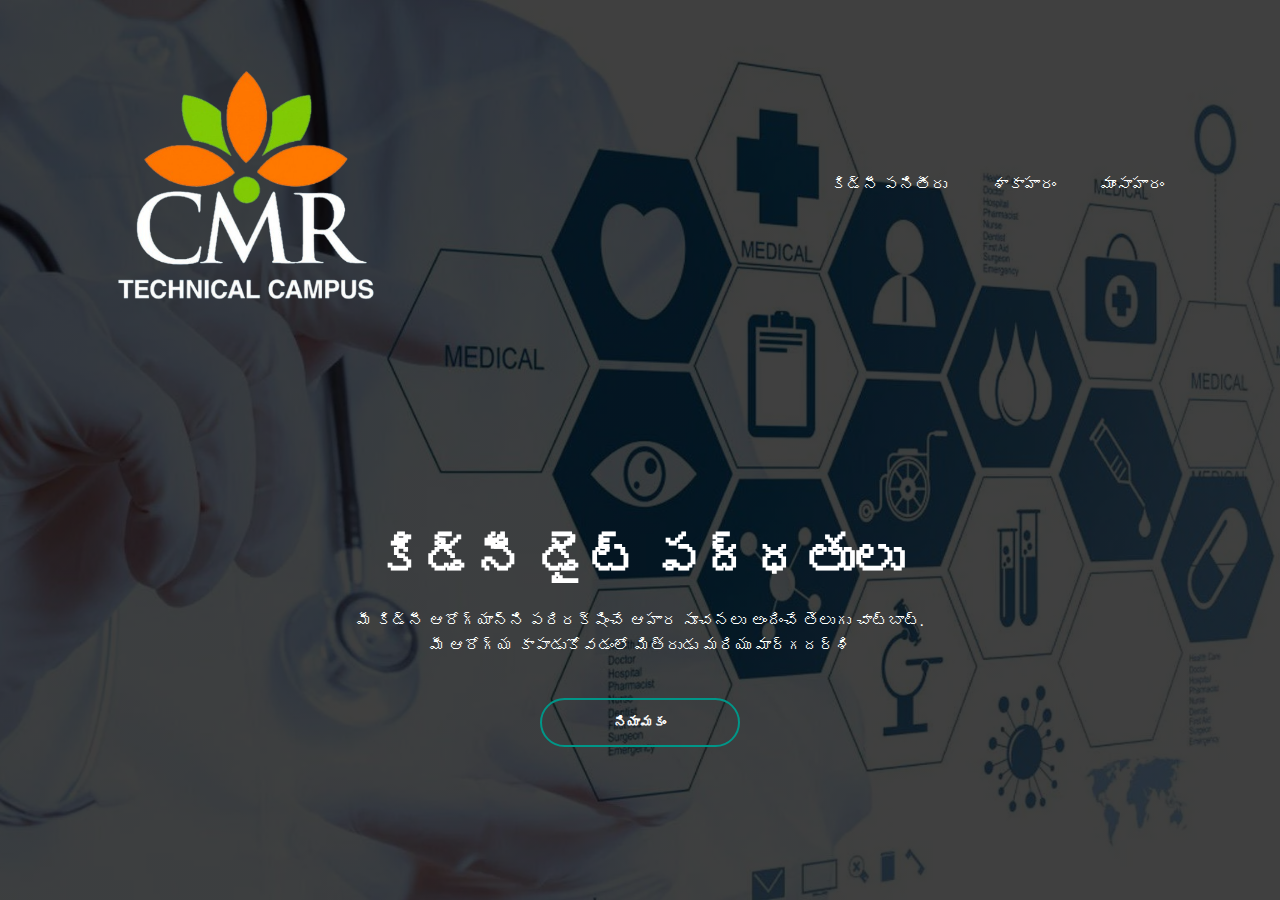
<file: index.html>
<!DOCTYPE html>
<html lang="te">
<head>
    <meta charset="UTF-8">
    <meta name="viewport" content="width=device-width, initial-scale=1.0">
    <title>Kidney Diet Telugu Chatbot</title>
    <link rel="stylesheet" href="styles.css">
    <script src="script.js" defer></script>
</head>
<body>
    <div class="banner">
        <div class="navbar">
            <img src="logo.png" class="logo">
        <ul>
            <li><a href="kf.html">కిడ్నీ పనితీరు</a></li>
            <li><a href="vegetarian.html">శాకాహారం</a></li>
            <li><a href="non-vegetarian.html">మాంసాహారం</a></li>
        </ul>
    </div>
    <div class="content">
        <h1>కిడ్నీ డైట్ పద్ధతులు</h1>
        <p>మీ కిడ్నీ ఆరోగ్యాన్ని పరిరక్షించే ఆహార సూచనలు అందించే తెలుగు చాట్‌బాట్. 
            <br>మీ ఆరోగ్య కాపాడుకోవడంలో మిత్రుడు మరియు మార్గదర్శి</p>
            <div>
                <button id="appointmentButton">
                    <span></span>
                    <div class="content">నియామకం</div>
                </button>
    </div>
    </div>
</body>
</html>
</file>
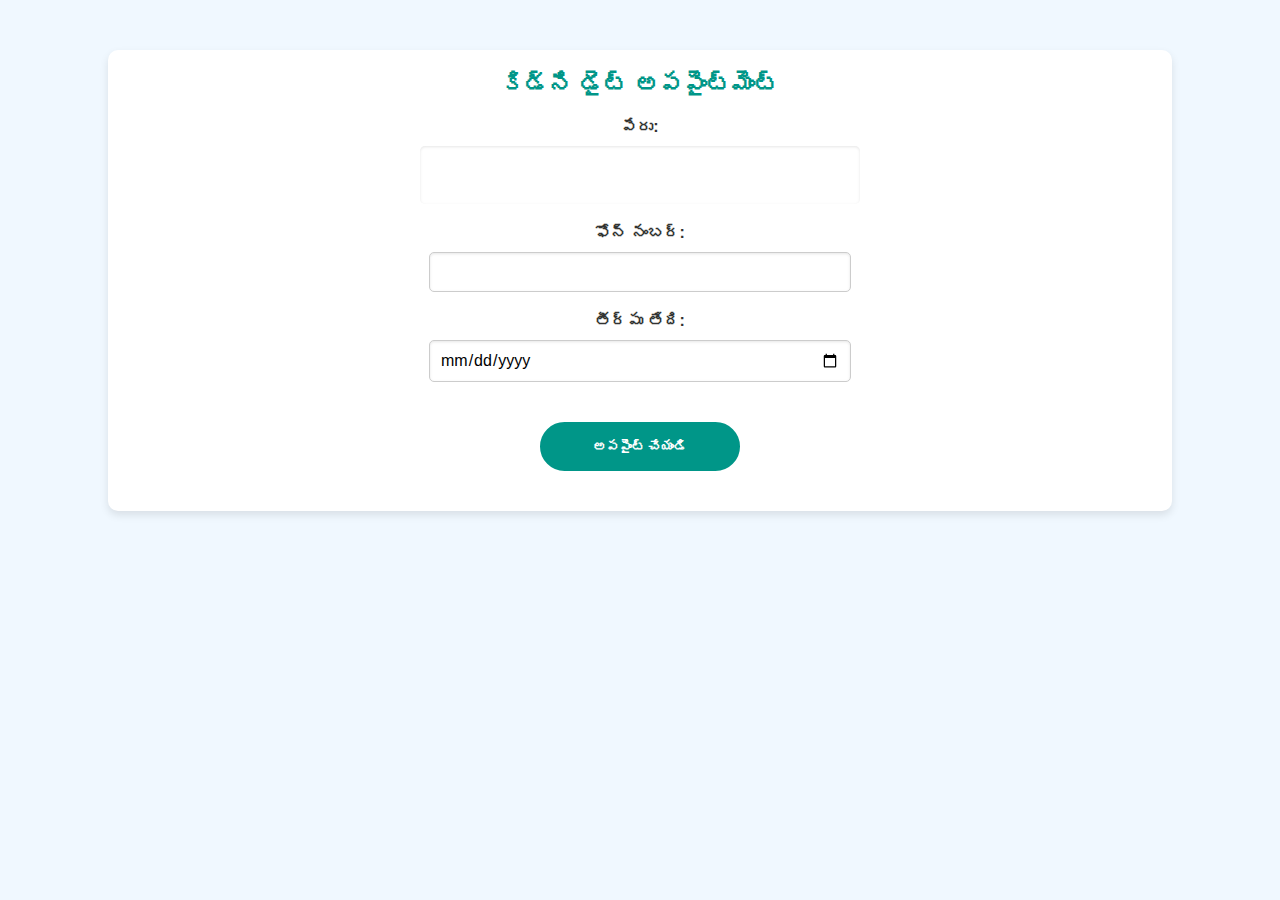
<file: app.html>
<!DOCTYPE html>
<html lang="te">
<head>
    <meta charset="UTF-8">
    <meta name="viewport" content="width=device-width, initial-scale=1.0">
    <title>కిడ్ని డైట్ అపపైంట్మెంట్</title>
    <link rel="stylesheet" href="styles.css">
    <script src="script.js" defer></script>
</head>
<body>
    <div class="container">
        <h2>కిడ్ని డైట్ అపపైంట్మెంట్</h2>
        <form>
            <label for="name">పేరు:</label>
            <input type="text" id="name" name="name" required>
            <label for="phone">ఫోన్ నంబర్:</label>
            <input type="tel" id="phone" name="phone" required>
            <label for="date">తీర్పు తేది:</label>
            <input type="date" id="date" name="date" required>
            <button class="custom-button" type="submit">అపపైంట్ చేయండి</button>
        </form>
    </div>
</body>
</html>
</file>
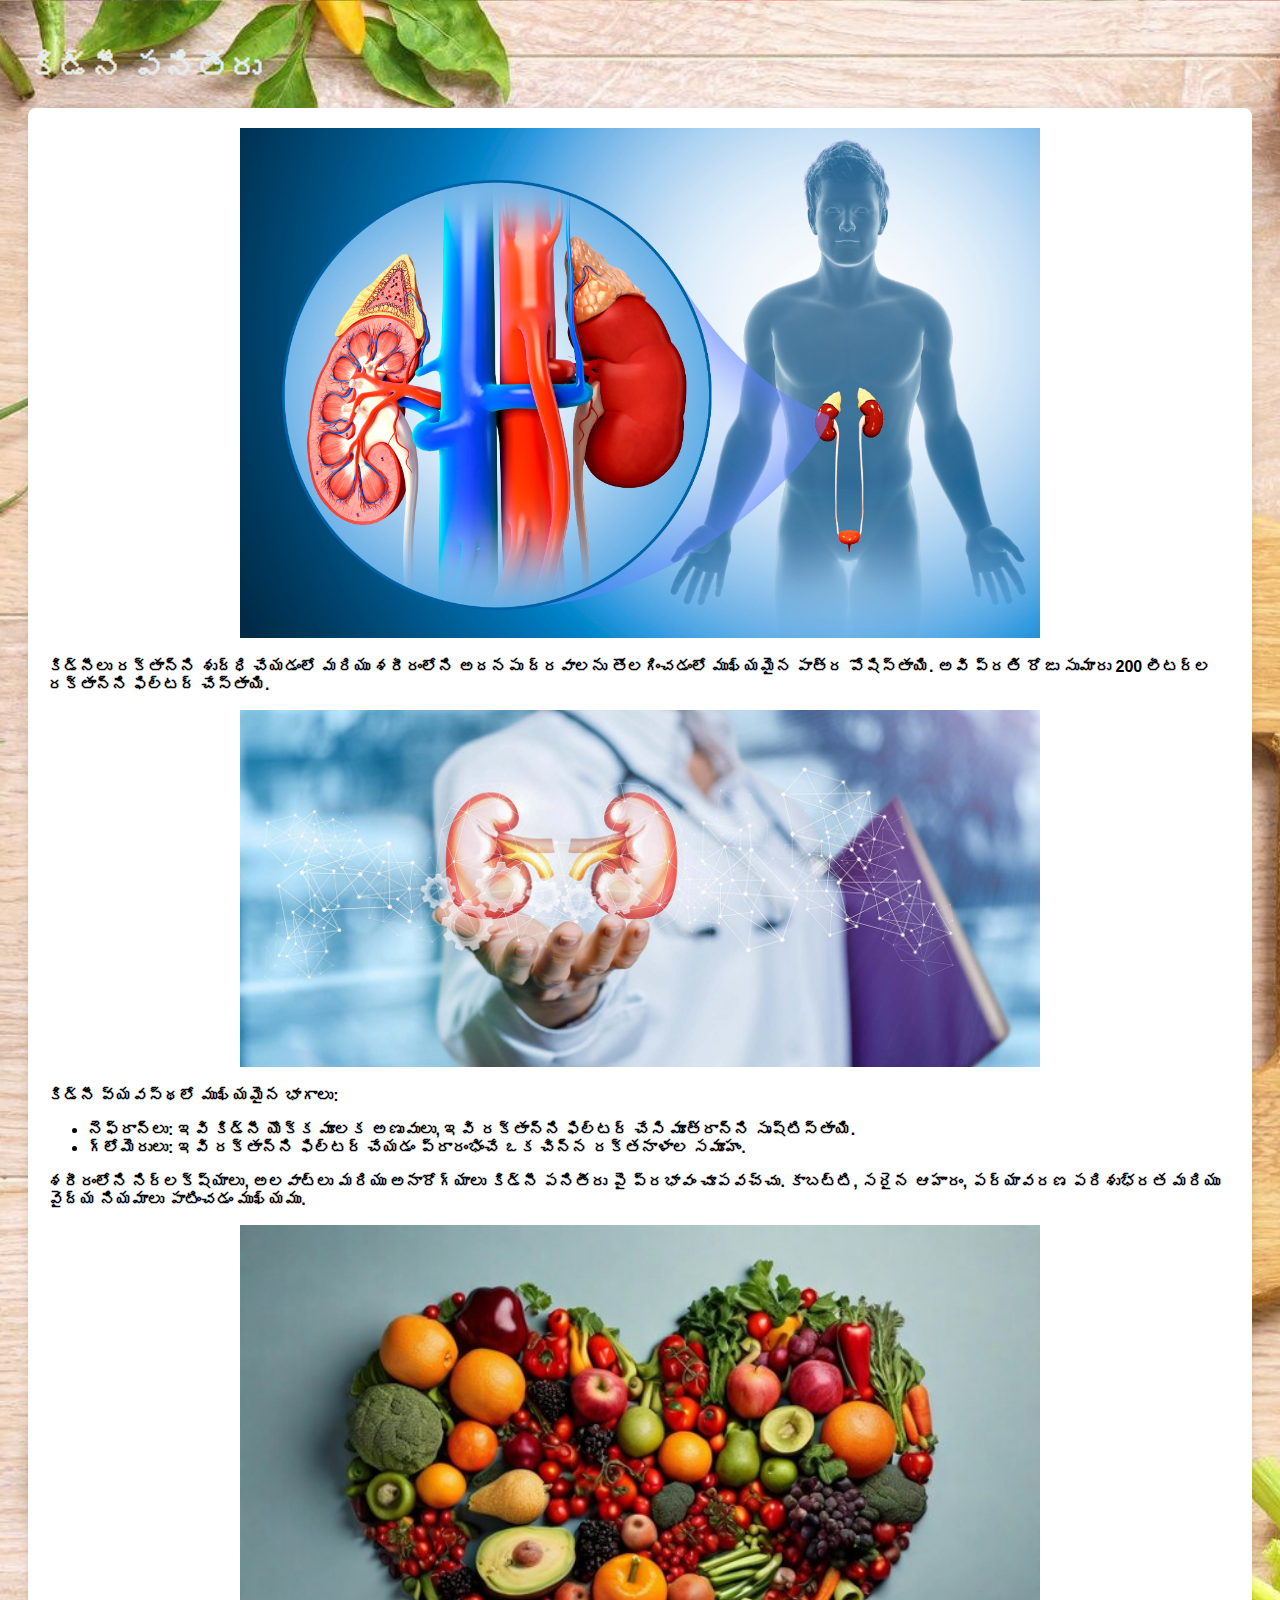
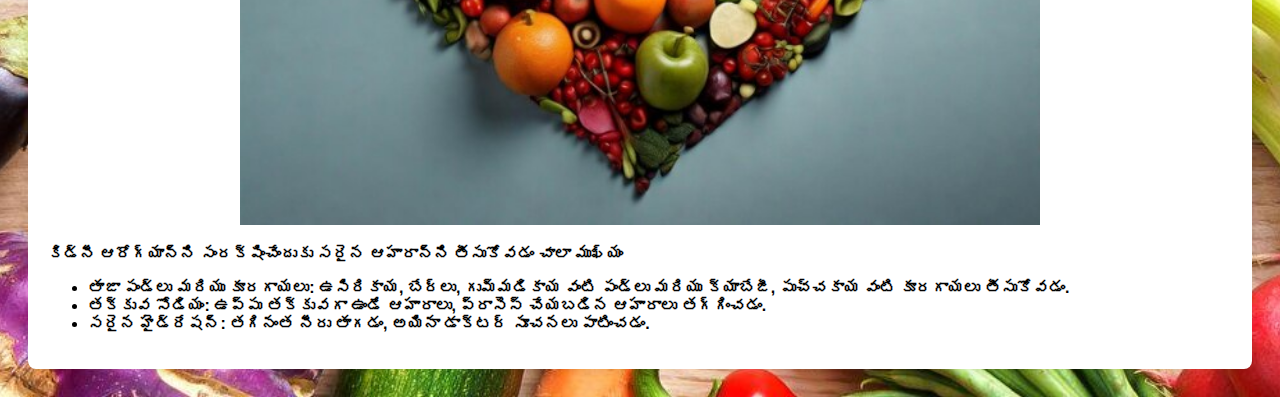
<file: kf.html>
<!DOCTYPE html>
<html lang="te">
<head>
    <meta charset="UTF-8">
    <meta name="viewport" content="width=device-width, initial-scale=1.0">
    <title><strong>కిడ్నీ పనితీరు</strong></title>
    <link rel="stylesheet" href="kf.css">
</head>
<body>
    <h1><strong>కిడ్నీ పనితీరు</strong></h1>
    <div class="content">
        <img src="kf.jpg" alt="Kidney Function">
        <p><strong>కిడ్నీలు రక్తాన్ని శుద్ధి చేయడంలో మరియు శరీరంలోని అదనపు ద్రవాలను తొలగించడంలో ముఖ్యమైన పాత్ర పోషిస్తాయి. అవి ప్రతి రోజు సుమారు 200 లీటర్ల రక్తాన్ని ఫిల్టర్ చేస్తాయి.</strong></p>
        <img src="kf1.jpg" alt="Kidney Diagram">
        <p><strong>కిడ్నీ వ్యవస్థలో ముఖ్యమైన భాగాలు:</strong></p>
        <ul class="subpoints" style="display: block;">
            <li><strong>నెఫ్రాన్లు: ఇవి కిడ్నీ యొక్క మూలక అణువులు, ఇవి రక్తాన్ని ఫిల్టర్ చేసి మూత్రాన్ని సృష్టిస్తాయి.</strong></li>
            <li><strong>గ్లోమెరులు: ఇవి రక్తాన్ని ఫిల్టర్ చేయడం ప్రారంభించే ఒక చిన్న రక్తనాళాల సమూహం.</strong></li>
        </ul>
        <p><strong>శరీరంలోని నిర్లక్ష్యాలు, అలవాట్లు మరియు అనారోగ్యాలు కిడ్నీ పనితీరు పై ప్రభావం చూపవచ్చు. కాబట్టి, సరైన ఆహారం, పర్యావరణ పరిశుభ్రత మరియు వైద్య నియమాలు పాటించడం ముఖ్యము.</strong></p>
        <img src="kf3.jpg" alt="Kidney">
        <p><strong>కిడ్నీ ఆరోగ్యాన్ని సంరక్షించేందుకు సరైన ఆహారాన్ని తీసుకోవడం చాలా ముఖ్యం</strong></p>
        <ul class="subpoints" style="display: block;">
            <li><strong>తాజా పండ్లు మరియు కూరగాయలు: ఉసిరికాయ, బేర్లు, గుమ్మడికాయ వంటి పండ్లు మరియు క్యాబేజీ, పుచ్చకాయ వంటి కూరగాయలు తీసుకోవడం.</strong></li>
            <li><strong>తక్కువ సోడియం: ఉప్పు తక్కువగా ఉండే ఆహారాలు, ప్రాసెస్ చేయబడిన ఆహారాలు తగ్గించడం.</strong></li>
            <li><strong>సరైన హైడ్రేషన్: తగినంత నీరు తాగడం, అయినా డాక్టర్ సూచనలు పాటించడం.</strong></li>
        </ul>
    </div>
</body>
</html>
</file>
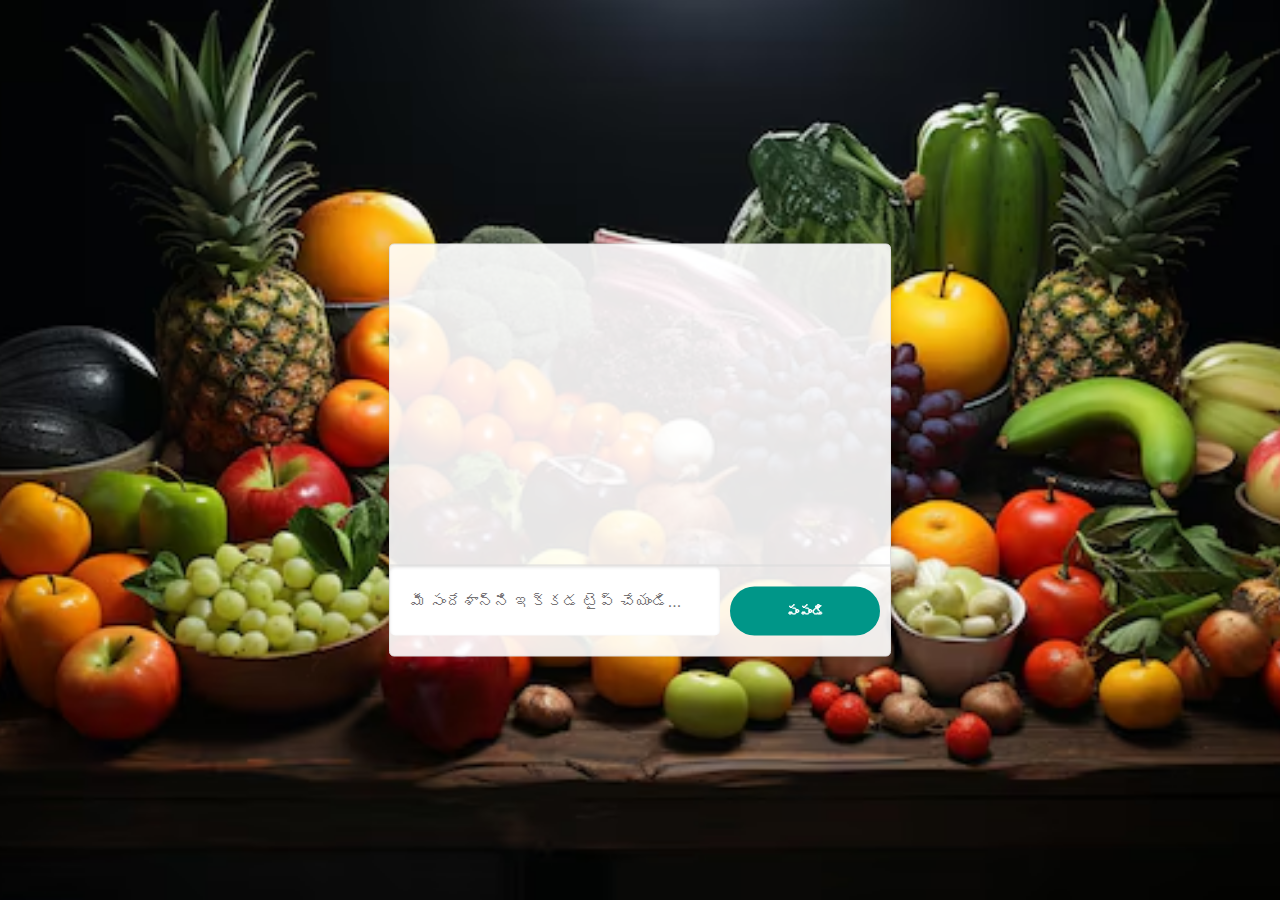
<file: non-vegetarian.html>
<!DOCTYPE html>
<html lang="te">
<head>
    <meta charset="UTF-8">
    <meta name="viewport" content="width=device-width, initial-scale=1.0">
    <title>Non-Vegetarian Kidney Diet Chatbot</title>
    <link rel="stylesheet" href="styles.css">
</head>
<body>
    <div class="slideshow-container">
        <img src="s1.jpg" class="active">
        <img src="s2.jpg"class="active">>
        <img src="s3.jpg"class="active">>
        <img src="s4.jpg"class="active">>
    </div>
    <div class="chat-container">
        <div class="chat-box" id="chat-box"></div>
        <div class="input-container">
            <input type="text" id="user-input" placeholder="మీ సందేశాన్ని ఇక్కడ టైప్ చేయండి...">
            <button class="sendMessage" onclick="sendMessage()">పంపండి</button>
        </div>
    </div>
    <script src="nonvegdiet.js"></script>
    <script src="slide.js"></script>
</body>
</html>
</file>
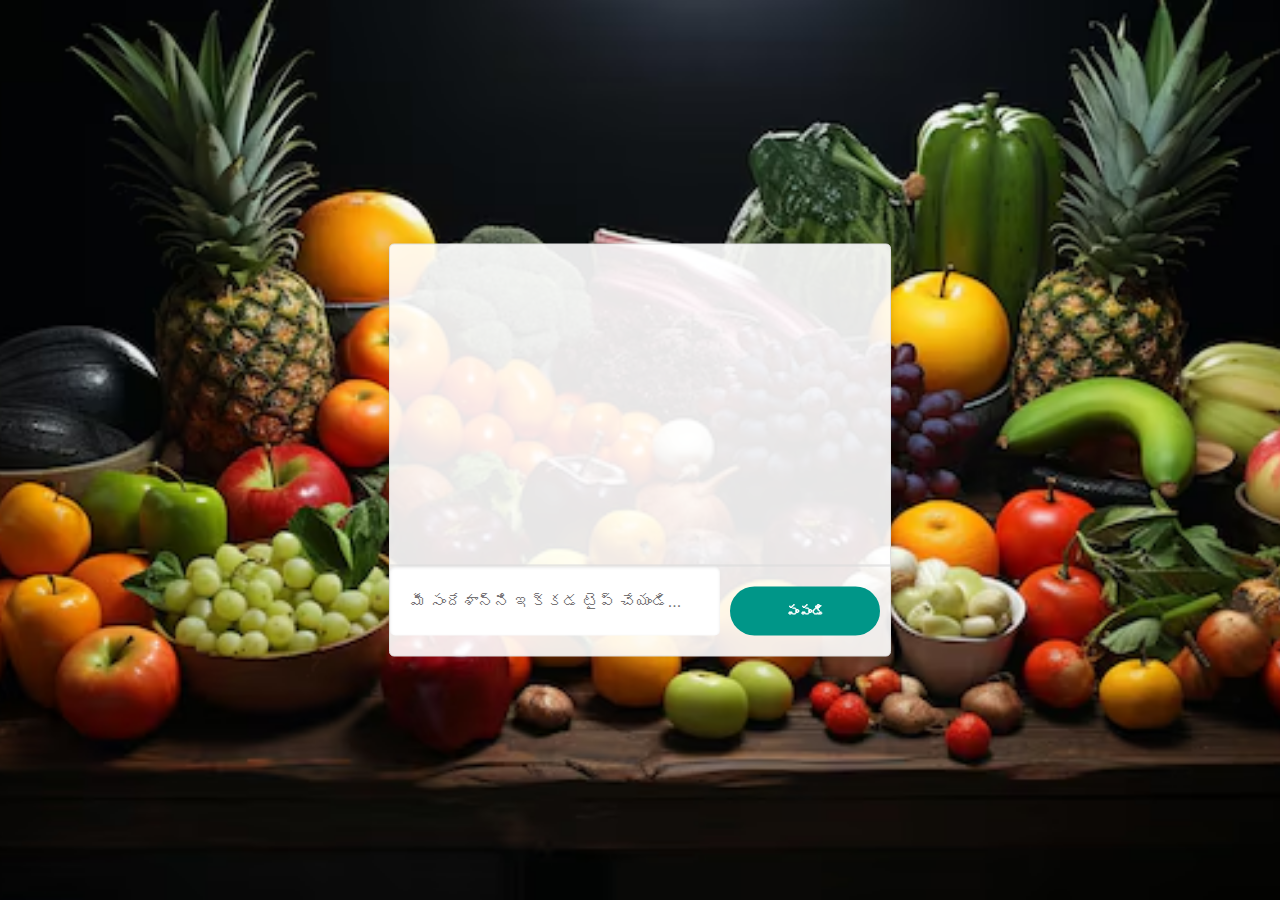
<file: vegetarian.html>
<!DOCTYPE html>
<html lang="te">
<head>
    <meta charset="UTF-8">
    <meta name="viewport" content="width=device-width, initial-scale=1.0">
    <title>Vegetarian Kidney Diet Chatbot</title>
    <link rel="stylesheet" href="styles.css">
</head>
<body>
    <div class="slideshow-container">
        <img src="s1.jpg" class="active">
        <img src="s2.jpg" class="active">
        <img src="s3.jpg" class="active">
        <img src="s4.jpg" class="active">
    </div>
    <div class="chat-container">
        <div class="chat-box" id="chat-box"></div>
        <div class="input-container">
            <input type="text" id="user-input" placeholder="మీ సందేశాన్ని ఇక్కడ టైప్ చేయండి...">
            <button class="sendMessage" onclick="sendMessage()">పంపండి</button>
           
        </div>
    </div>
    <script src="vegdiet.js"></script>
    <script src="slide.js"></script>
</body>
</html>
</file>
<file: styles.css>
*{
    margin: 0;
    padding: 0;
    font-family: sans-serif;
}
.banner{
    width:100%;
    height: 100vh;
    background-image: linear-gradient(rgba(0,0,0,0.75),rgba(0,0,0,0.75)),url(img4.jpg);
    background-size: cover;
    background-position: center;
}
.navbar{
    width:85%;
    margin:auto;
    padding: 35px 0;
    display:flex;
    align-items: center;
    justify-content: space-between;
}
.logo{
    width: 300px;
    cursor: pointer;
}
.navbar ul li{
    list-style: none;
    display: inline-block;
    margin: 0 20px;
    position: relative;
}
.navbar ul li a{
    text-decoration: none;
    color:#fff;
}
.navbar ul li::after{
    content: '';
    height: 3px;
    width: 0;
    background: #009688;
    position: absolute;
    left: 0;
    bottom: -10px;
    transition: 0.5s;
}
.navbar ul li:hover::after{
    width: 100%;
}
.content{
    width:100%;
    position: absolute;
    top: 50%;
    transform: translate();
    text-align: center;
    color: #fff;
}
.content h1{
    font-size: 50px;
    margin-top: 80px;
}
.content p{
    margin: 20px auto;
    font-weight: 100;
    line-height: 25px;
}
button{
    width: 200px;
    padding: 15px 0;
    text-align: center;
    margin: 20px 10px;
    border-radius: 25px;
    font-weight: bold;
    border: 2px solid #009688;
    background: transparent;
    color: #fff;
    cursor: pointer;
    position: relative;
    overflow: hidden;
}

button span{
    background: #009688;
    height: 100%;
    width: 0;
    border-radius: 25px;
    position: absolute;
    left:0;
    bottom: 0;
    z-index: 1;
    transition: width 0.5s;
}
button:hover span{
    width: 100%;
}
button:hover{
    border: none;
}
button .content {
    position: relative;
    z-index: 2;
}
.chat-container {
    width: 500px;
    background-color: rgba(265, 260, 255, 0.9); /* Semi-transparent background */
    border: 1px solid #ddd;
    border-radius: 5px;
    box-shadow: 0 2px 10px rgba(0, 0, 0, 0.1);
    position: absolute;
    top: 50%;
    left: 50%;
    transform: translate(-50%, -50%);
}


.chat-box {
    height: 300px;
    overflow-y: auto;
    padding: 10px;
    border-bottom: 1px solid #ddd;
}

.input-container {
    display: flex;
    justify-content: flex-end;
    border-top: 1px solid #ddd;
}

input[type="text"] {
    flex: 1;
    padding: 20px;
    border: none;
}


.user-message, .bot-message {
    margin: 10px 0;
    padding: 10px;
    border-radius: 5px;
    display: inline-block; 
    max-width: 70%;
}

.user-message {
    background-color: #009689;
    text-align: right;
    float: right;
    clear: both;
}

.bot-message {
    background-color: #dfe6ea;
    text-align: left;
    float: left;
    clear: both;
}

.slideshow-container {
    position: fixed;
    top: 0;
    left: 0;
    width: 100%;
    height: 100vh;
    overflow: hidden;
    z-index: -1; /* Place it behind other content */
}

.slideshow-container img {
    width: 100%;
    height: 100vh;
    object-fit: cover;
    position: absolute;
    top: 0;
    left: 0;
    opacity: 0;
    transition: opacity 1s ease-in-out;
}

.slideshow-container img.active {
    opacity: 1;
}

.sendMessage {
    width: 150px;
    padding: 15px 0;
    text-align: center;
    margin: 20px 10px;
    border-radius: 25px;
    font-weight: bold;
    background-color: #009688;
    color: #ffffff;
    position: relative;
}
.typing-indicator {
    width: 8px;
    height: 8px;
    border-radius: 50%;
    background-color: #4CAF50;
    display: inline-block;
    animation: typing 1s infinite;
}

@keyframes typing {
    0% { opacity: 0.2; transform: translateY(0); }
    50% { opacity: 1; transform: translateY(-4px); }
    100% { opacity: 0.2; transform: translateY(0); }
}

.bot-message {
    opacity: 0;
    transition: opacity 1s;
}

.bot-message.visible {
    opacity: 1;
}

body {
    font-family: 'Segoe UI', Tahoma, Geneva, Verdana, sans-serif;
    background-color: #f0f8ff;
    color: #333;
    text-align: center;
    margin: 0;
    padding: 0;
}

.container {
    width: 80%;
    margin: 0 auto;
    padding: 20px;
    background-color: #ffffff;
    border-radius: 10px;
    box-shadow: 0 4px 8px rgba(0, 0, 0, 0.1);
    margin-top: 50px;
}

h2 {
    color: #009688;;
    margin-bottom: 20px;
}

form {
    display: flex;
    flex-direction: column;
    align-items: center;
}

label {
    margin-bottom: 10px;
    font-weight: bold;
}

input {
    padding: 10px;
    margin-bottom: 20px;
    border: 1px solid #ccc;
    border-radius: 5px;
    width: 100%;
    max-width: 400px;
    box-shadow: inset 0 1px 3px rgba(0, 0, 0, 0.1);
    font-size: 16px;
}

.custom-button {
    width: 200px;
    padding: 15px 0;
    text-align: center;
    margin: 20px 10px;
    border-radius: 25px;
    font-weight: bold;
    border: 2px solid #009688;
    background: #009688;
    color: #fff;
    cursor: pointer;
    position: relative;
    overflow: hidden;
}

.custom-button:hover {
    background: #009688;;
    border: 2px solid #009688;;
}

.custom-button span {
    display: inline-block;
    width: 0;
    height: 100%;
    background: #fff;
    border-radius: 25px;
    position: absolute;
    top: 0;
    left: 0;
    z-index: 1;
    transition: width 0.5s;
}

.custom-button:hover span {
    width: 100%;
}

.custom-button .content {
    position: relative;
    z-index: 2;
}

@media (max-width: 600px) {
    .container {
        width: 100%;
        padding: 10px;
    }

    input {
        width: 100%;
    }

    .custom-button {
        width: 100%;
        max-width: 200px;
    }
}
</file>
<file: kf.css>
body {
    font-family: Arial, sans-serif;
    background-color: #f4f4f4;
    padding: 20px;
    transition: background-color 0.5s ease-in-out;
    background-image: url('kf4.jpg');
    background-size: cover;
    background-position: center;
}

body:hover {
    background-color: #fff;
}

h1 {
    color: #e5edec;
    transition: color 0.5s ease-in-out;
}

h1:hover {
    color: #62ebd2;
}

.content {
    background: #fff;
    padding: 20px;
    border-radius: 8px;
    box-shadow: 0 0 10px rgba(0, 0, 0, 0.1);
    transition: box-shadow 0.5s ease-in-out;
    cursor: pointer;
}

.content:hover {
    box-shadow: 0 0 20px rgba(0, 0, 0, 0.2);
}

img {
    width: 100%;
    max-width: 800px;
    height: auto;
    display: block;
    margin: 0 auto 20px;
    transition: transform 0.5s ease-in-out;
}

img:hover {
    transform: scale(1.05);
}

.subpoints {
    display: none;
    transition: opacity 0.5s ease-in-out;
}

p, ul {
    transition: opacity 0.5s ease-in-out;
}

p:hover, ul:hover {
    opacity: 0.8;
}
</file>
